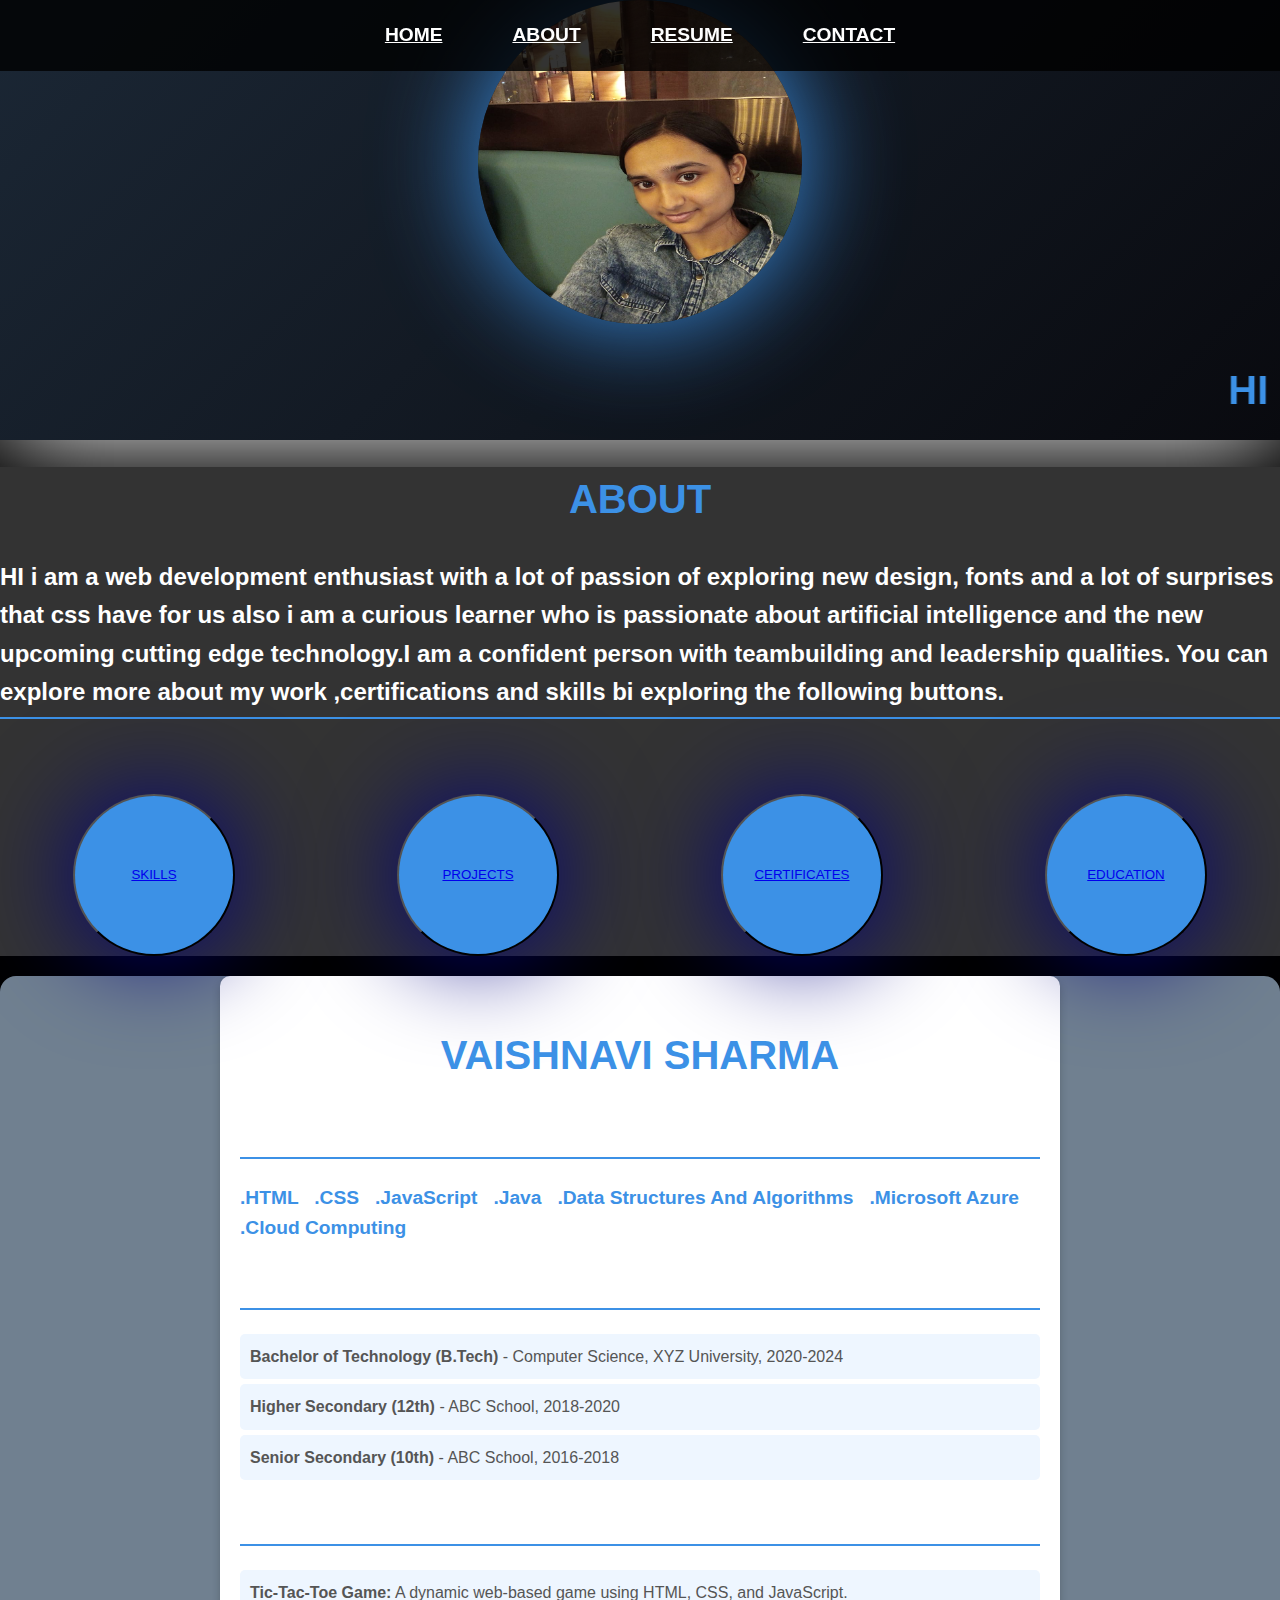
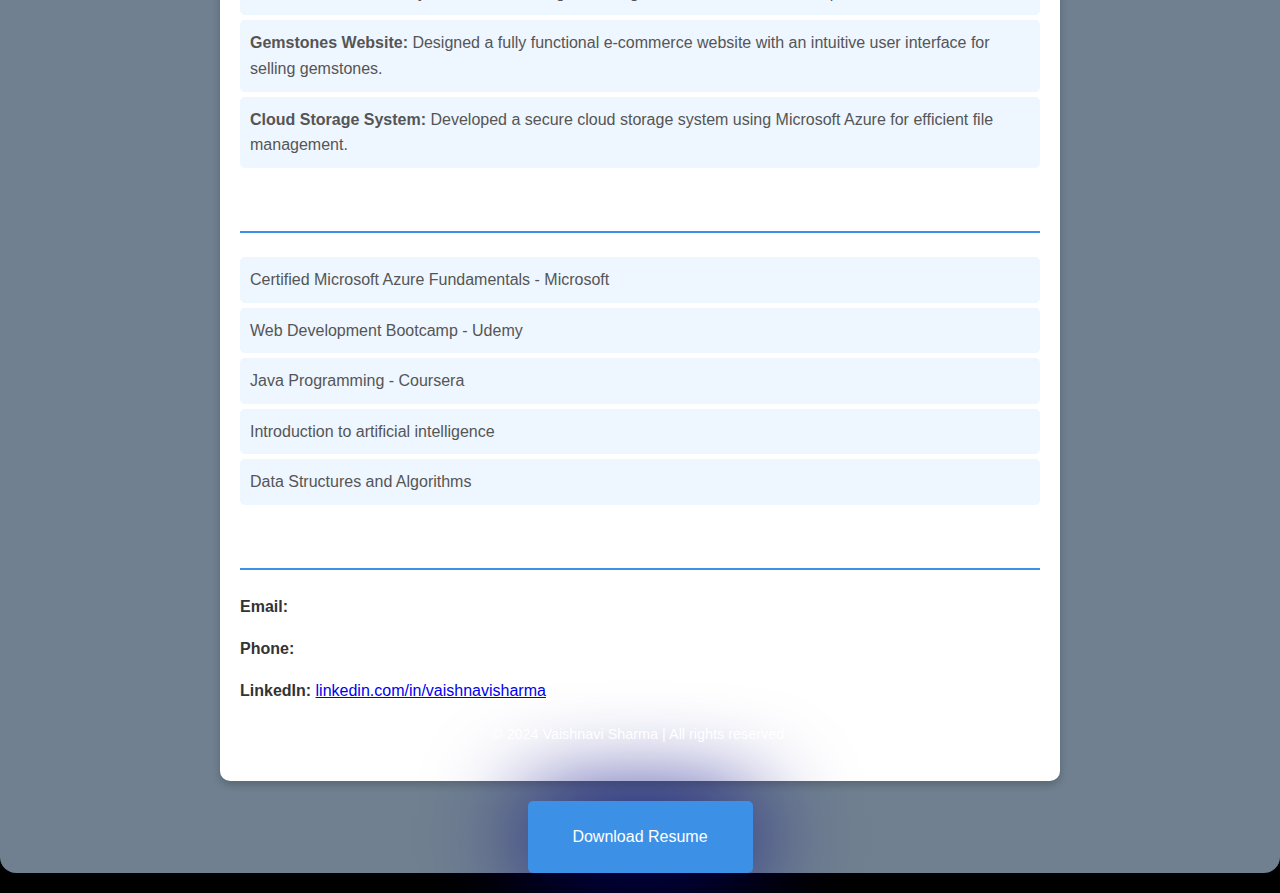
<file: index.html>
<!DOCTYPE html>
<html lang="en">
<head>
	<meta charset="UTF-8">
	<meta name="viewport" content="width=device-width, initial-scale=1.0">
	<title>my portfolio</title>
	<link rel="stylesheet" href="g.css">
</head>
<body>
	<nav>
		<ul>
			<a href="#home">HOME</a></li>
			<a href="#about">ABOUT</a>
			<a href="#res">RESUME</a>
			<a href="#res">CONTACT</a>
		</ul>
	</nav>
	<div id="home">
		<img id="i" src="p2.jpeg">
		<h1><marquee>HI&ensp;I&ensp; AM&ensp; VAISHNAVI&ensp; SHARMA&ensp;  A&ensp;  WEB DEVELOPER..</marquee></h1>
	</div>
	<div id="about">
		<h1>ABOUT</h1>
		<h3><b>HI i am a web development enthusiast with a lot of passion of exploring new design, fonts and a lot of surprises that css have for us
			also i am a curious learner who is passionate about artificial intelligence and the new upcoming cutting edge technology.I am a confident person with teambuilding and leadership qualities.
			You can explore more about my work ,certifications and skills bi exploring the following buttons.
		</b></h3><br><br>
		<div id="b">
		<button onclick="show1('s')"><a href="#a">SKILLS</a></button>
		<button onclick="show2('s')"><a href="#p">PROJECTS</a></button>
		<button onclick="show3('s')"><a href="#u">CERTIFICATES</a></button>
		<button onclick="show4('s')"><a href="#x">EDUCATION</a></button>
		</div>
	</div>
	<div id="x" style="display: none;">
		<section id="education-timeline" class="section">
			<h2 class="section-title">Education Timeline</h2>
			<div class="timeline">
				<div class="timeline-item">
					<div class="timeline-dot"></div>
					<div class="timeline-content">
						<h3>Bachelor of Technology (B.Tech)</h3>
						<p><strong>Computer Science</strong> - XYZ University</p>
						<p>2020 - 2024</p>
					</div>
				</div>
				<div class="timeline-item">
					<div class="timeline-dot"></div>
					<div class="timeline-content">
						<h3>Higher Secondary (12th)</h3>
						<p><strong>Science Stream</strong> - ABC School</p>
						<p>2018 - 2020</p>
					</div>
				</div>
				<div class="timeline-item">
					<div class="timeline-dot"></div>
					<div class="timeline-content">
						<h3>Senior Secondary (10th)</h3>
						<p>ABC School</p>
						<p>2016 - 2018</p>
					</div>
				</div>
			</div>
		</section>
		
	</div>
	<div id="a" style="display:none"> <h2>.HTML &nbsp; .CSS &nbsp; .JavaScript &nbsp; .Java &nbsp; .Data Structures And Algorithms &nbsp; .Microsoft Azure &nbsp; .Cloud Computing</h2>
    </div>
    </div>
	<div id="p" style="display: none;">
		<h1>PROJECT 1:TIC TAC TOE </h1>
		<h3>Designed and developed a fully functional Tic Tac Toe game using HTML, CSS, and JavaScript. The project includes a responsive user interface, real-time two-player gameplay, and a visually appealing design. Key features include dynamic game logic, interactive updates for player turns, and winner detection. This project showcases proficiency in DOM manipulation, event handling, and creating responsive web applications.</h3>
		<img  id="t" src="t.jpeg">
		<a href="http://127.0.0.1:5500/tici.html"><h1>click me</h1></a>
		<h1>PROJECT 2:GEMSTONES WEBSITE </h1>
		<h3>Designed and developed a responsive website for "Maa Vaishno Ratna and Jyotish Kendra" using HTML, CSS, and JavaScript. The website includes key features like clickable service boxes (gemstones, Vastu consultancy, Kundali matching, and birth chart services), a live chat option integrated with WhatsApp, and an online consultancy booking system. It showcases gemstone images, a pricing section, and animations for a visually engaging user experience. The layout is user-friendly, includes a navigation bar, contact details, and supports video call consultations. This project highlights skills in UI/UX design, responsive development, and interactive web functionalities.</h3>
		<img  id="t" src="MM.jpeg">
		<a href="http://127.0.0.1:5500/in.html"><h1>click me</h1></a>

	</div>
	<div id="u" style="display: none;">
		<h3>CERTIFICATIONS:</h3>
		<ul>
			<li>Certified Microsoft Azure Fundamentals - Microsoft</li>
			<li>Web Development Bootcamp - Udemy</li>
			<li>Java Programming - Coursera</li>
			<li>Introduction to artificial intelligence</li>
			<li>Data Structures and Algorithms</li>
		</ul>
	</div>
	<div id="res">
		<!DOCTYPE html>
<html lang="en">
<head>
    <meta charset="UTF-8">
    <meta name="viewport" content="width=device-width, initial-scale=1.0">
    <title>Resume - Vaishnavi Sharma</title>
    <style>
        body {
            font-family: 'Arial', sans-serif;
            margin: 0;
            padding: 0;
            background-color: black;
            color: grey;
            line-height: 1.6;
        }

        .container {
            max-width: 800px;
            margin: 20px auto;
            background: #ffffff;
            box-shadow: 0 4px 8px rgba(0, 0, 0, 0.2);
            padding: 20px;
            border-radius: 10px;
        }

        h1 {
            font-size: 2.5em;
            text-align: center;
            color: #3c91e6;
        }

        h3 {
            margin-top: 20px;
            font-size: 1.5em;
            color: white;
            border-bottom: 2px solid #3c91e6;
            padding-bottom: 5px;
        }

        h2 {
            font-size: 1.2em;
            margin: 10px 0;
            color: #3c91e6;
        }

        .skills, .education, .projects, .certificates, .contact {
            margin-bottom: 20px;
        }

        ul {
            margin: 10px 0;
            padding: 0;
            list-style: none;
        }

        ul li {
            margin-bottom: 5px;
            background: #eef6ff;
            padding: 10px;
            border-radius: 5px;
            color: #555;
        }

        .contact span {
            font-weight: bold;
            color: #333;
        }

        .footer {
            text-align: center;
            margin-top: 20px;
            font-size: 0.9em;
            color: #777;
        }

        .download-btn {
            display: block;
            margin: 20px auto;
            padding: 10px 20px;
            font-size: 1em;
            color: #fff;
            background-color: #3c91e6;
            border: none;
            border-radius: 5px;
            cursor: pointer;
            text-align: center;
        }

        .download-btn:hover {
            background-color: #2b6cb0;
        }
    </style>
</head>
<body>
    <div class="container" id="resume">
        <h1>VAISHNAVI SHARMA</h1>
        
        <div class="skills">
            <h3>SKILLS:</h3>
            <h2>.HTML &nbsp; .CSS &nbsp; .JavaScript &nbsp; .Java &nbsp; .Data Structures And Algorithms &nbsp; .Microsoft Azure &nbsp; .Cloud Computing</h2>
        </div>
        
        <div class="education">
            <h3>EDUCATION:</h3>
            <ul>
                <li><strong>Bachelor of Technology (B.Tech)</strong> - Computer Science, XYZ University, 2020-2024</li>
                <li><strong>Higher Secondary (12th)</strong> - ABC School, 2018-2020</li>
                <li><strong>Senior Secondary (10th)</strong> - ABC School, 2016-2018</li>
            </ul>
        </div>
        
        <div class="projects">
            <h3>PROJECTS:</h3>
            <ul>
                <li><strong>Tic-Tac-Toe Game:</strong> A dynamic web-based game using HTML, CSS, and JavaScript.</li>
                <li><strong>Gemstones Website:</strong> Designed a fully functional e-commerce website with an intuitive user interface for selling gemstones.</li>
                <li><strong>Cloud Storage System:</strong> Developed a secure cloud storage system using Microsoft Azure for efficient file management.</li>
            </ul>
        </div>
        
        <div class="certificates">
            <h3>CERTIFICATIONS:</h3>
            <ul>
                <li>Certified Microsoft Azure Fundamentals - Microsoft</li>
                <li>Web Development Bootcamp - Udemy</li>
                <li>Java Programming - Coursera</li>
				<li>Introduction to artificial intelligence</li>
				<li>Data Structures and Algorithms</li>
            </ul>
        </div>
        
        <div class="contact">
            <h3>CONTACT:</h3>
            <p><span>Email:</span> vaishnavi.sharma@example.com</p>
            <p><span>Phone:</span> +91-9876543210</p>
            <p><span>LinkedIn:</span> <a href="https://linkedin.com/in/vaishnavisharma" target="_blank">linkedin.com/in/vaishnavisharma</a></p>
        </div>
        
        <div class="footer">
            <p>© 2024 Vaishnavi Sharma | All rights reserved.</p>
        </div>
    </div>
    
    <button class="download-btn" onclick="downloadResume()">Download Resume</button>

    <script>
        function downloadResume() {
            const element = document.getElementById('resume');
            const opt = {
                margin: 1,
                filename: 'Vaishnavi_Sharma_Resume.pdf',
                image: { type: 'jpeg', quality: 0.98 },
                html2canvas: { scale: 2 },
                jsPDF: { unit: 'in', format: 'letter', orientation: 'portrait' }
            };

            // Using html2pdf library
            html2pdf().set(opt).from(element).save();
        }
    </script>

    <!-- Add this script to use html2pdf -->
    <script src="g.js"></script>
</body>
</html>
	
</body>
</html>
</file>
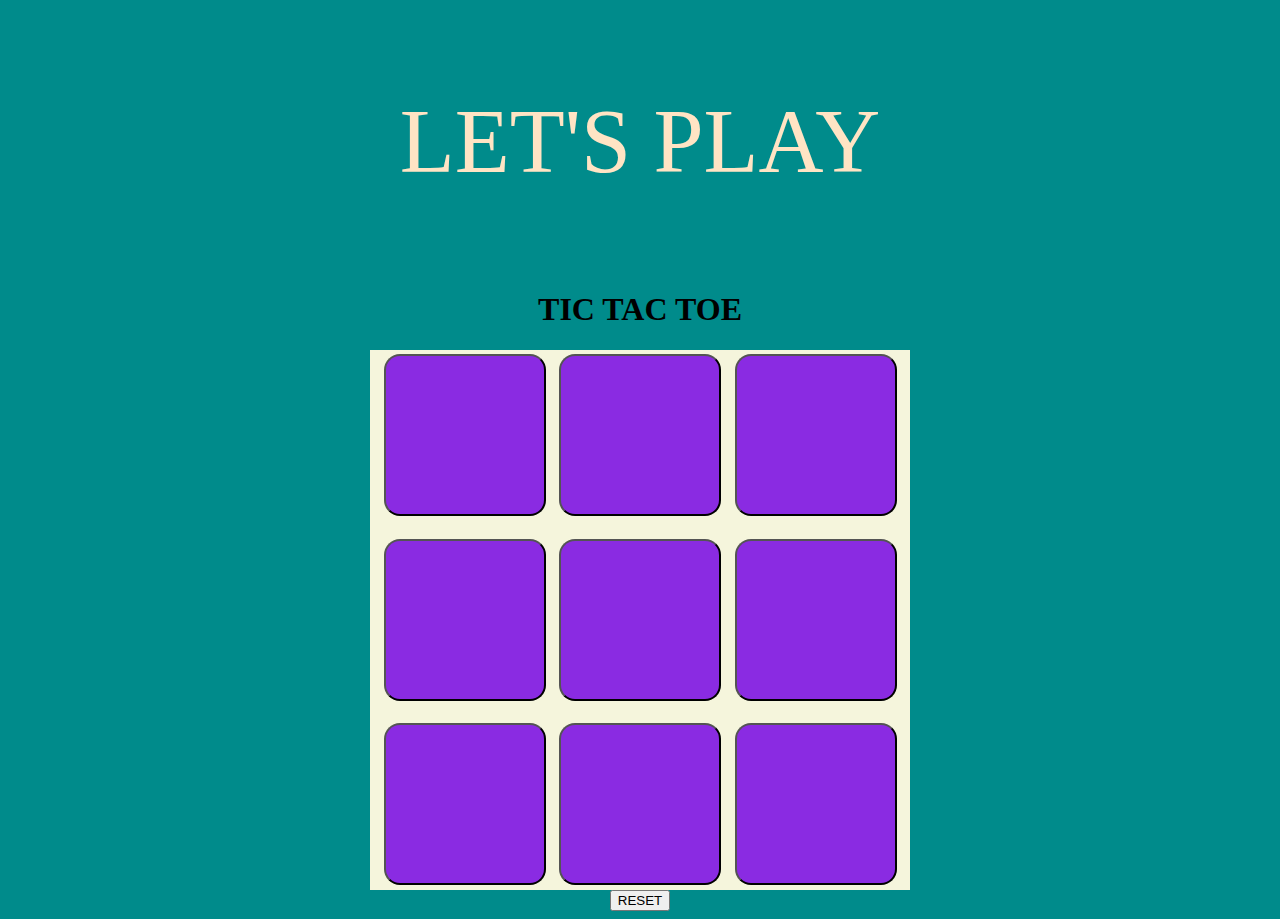
<file: tici.html>
<!DOCTYPE html>
<html lang="en">
<head>
    <meta charset="UTF-8">
    <meta name="viewport" content="width=device-width, initial-scale=1.0">
    <title>TIC TAC TOE</title>
    <link rel="stylesheet" href="tac.css">
    
</head>
<body>
    <div id="c">
        <p id="msg">LET'S  PLAY</p>
    </div>
    <h1>TIC TAC TOE</h1>
    <div class="con">
    <div class="box">
    <button class="m"></button>
    <button class="m"></button>
    <button class="m"></button>
    <button class="m"></button>
    <button class="m"></button>
    <button class="m"></button>
    <button class="m"></button>
    <button class="m"></button>
    <button class="m"></button>
</div>
</div>
<button id="re" onclick="en()">RESET</button>
<script src="toe.js"></script>
</body>
</html>
</file>
<file: g.css>
body{
	background-color: black;
}
#about{
	background-color: #333;
	color:white;
	box-shadow: greenyellow;
}
nav {
	position: fixed;
	top: 0;
	width: 100%;
	background: rgba(0, 0, 0, 0.8);
	padding: 10px 0;
	z-index: 1000;
}

nav ul {
	list-style: none;
	display: flex;
	justify-content: center;
	margin: 0;
	padding: 0;
}

nav ul a {
	font-size: 1.2em;
	font-weight: bold;
	color: #fff;
	margin: 0 20px;
	padding: 10px 15px;
	border-radius: 5px;
	transition: all 0.3s ease;
}

nav ul a:hover {
	background: #3c91e6;
	color: #000;
	transform: scale(1.1);
}

#home{
	border: 50%;
	background:linear-gradient(135deg,#1b2735,#090a0f);
	color: #fff;
	text-align: center;
	display: block;
	box-shadow:0 0 100px white;
}
#t{
	height: 50vmin;
	width:100%;
	border-radius: 2%;
	border-color: greenyellow;
	box-shadow:0 0 100px greenyellow;
	object-fit: contain;
	background-color: darkcyan;
}
#i{
	height: 36vmin;
	width:36vmin;
	border-radius: 50%;
	box-shadow: 0;
	box-shadow: 0px 0px 100px #3c91e6;
}  
#rh{
	color:darkolivegreen;
}
#in{
	height:680vmin;
	width:180vmin;
	background-color: black;
	box-shadow: 0px 0px 100 orangered;
}
#res{
	justify-content: center;
	display: block;
	background-color:slategray;
	border-radius: 1rem;;
	
}  
#k{
	align-self: center;
	color: black;
	font-family: 'Times New Roman', Times, serif;
}



pre{
	color: white;
}

#d{
	width:55%;
	height:30%;
	border-radius: 1rem;
}

.download-btn{
	height: 8vmin;
	width:25vmin;
}


button{
	height: 18vmin;
	width:18vmin;
	border-radius: 50%;
	background-color:#3c91e6;
	box-shadow:0 0 100px navy;
}
#about{
	justify-content: center;
	display: block;
	align-items: center;
}
#s{
	width:100%;
	border-radius: 1%;
	box-shadow: 0px 0px 100px darkcyan;
}
#a{
	color: white;
}
p{
	color:white;
}
#b{
	display: flex;
    flex-wrap: wrap;
    justify-content: center;
    align-items: center;
    gap: 18vmin;
}
h2{
	color: whitesmoke;
}
h3{
	color: whitesmoke;
}
button:hover{
	box-shadow:0 0 100px black;
}

    

        .container {
            max-width: 800px;
            margin: 20px auto;
            background: #ffffff;
            box-shadow: 0 4px 8px rgba(0, 0, 0, 0.2);
            padding: 20px;
            border-radius: 10px;
        }

        h1 {
            font-size: 2.5em;
            text-align: center;
            color: #3c91e6;
			

        }

        h3 {
            margin-top: 20px;
            font-size: 1.5em;
            color: #3c91e6;
            border-bottom: 2px solid #3c91e6;
            padding-bottom: 5px;
        }

        h2 {
            font-size: 1.2em;
            margin: 10px 0;
            color: #3c91e6;
        }

        .skills, .education, .projects, .certificates, .contact {
            margin-bottom: 20px;
        }


/* Timeline Section */
#education-timeline {
	padding: 4em 2em;
	background-color: #f9f9f9;
  }
  
  .timeline {
	position: relative;
	max-width: 800px;
	margin: 0 auto;
	padding-left: 40px; /* Space for timeline line */
  }
  
  .timeline::before {
	content: "";
	position: absolute;
	top: 0;
	left: 20px;
	width: 4px;
	height: 100%;
	background: #3c91e6;
  }
  
  .timeline-item {
	position: relative;
	margin-bottom: 30px;
	padding-left: 30px;
  }
  
  .timeline-dot {
	position: absolute;
	left: 10px;
	top: 10px;
	width: 20px;
	height: 20px;
	background: #3c91e6;
	border-radius: 50%;
	border: 4px solid #fff;
  }
  
  .timeline-content {
	background: #fff;
	border-radius: 5px;
	padding: 15px;
	box-shadow: 0 4px 6px rgba(0, 0, 0, 0.1);
  }
  
  .timeline-content h3 {
	margin: 0;
	font-size: 1.2em;
	color: #333;
  }
  
  .timeline-content p {
	margin: 5px 0 0;
	font-size: 0.9em;
	color: #666;
  }
  
  @media (max-width: 768px) {
	.timeline {
		padding-left: 20px;
	}
	.timeline::before {
		left: 10px;
	}
	.timeline-dot {
		left: 0;
	}
  }
        .contact span {
            font-weight: bold;
            color: #333;
        }

        .footer {
            text-align: center;
            margin-top: 20px;
            font-size: 0.9em;
            color: #777;
        }

        .download-btn {
            display: block;
            margin: 20px auto;
            padding: 10px 20px;
            font-size: 1em;
            color: #fff;
            background-color: #3c91e6;
            border: none;
            border-radius: 5px;
            cursor: pointer;
            text-align: center;
        }

        .download-btn:hover {
            background-color: #2b6cb0;
        }
</file>
<file: tac.css>
body{
    background-color: darkcyan;
    text-align: center;
}

.m {
    height:18vmin;
    width:18vmin;
    font-size: 8vmin;
    background-color: blueviolet;
    border-radius: 1rem;
    color: red;
    transition: background-color 0.3s;
}
button:focus, button:active {
    outline: none;
}
#msg{
    color: bisque;
    display:lets play;
    font-size: 10vmin;
}
#c{
    height: 20vmin;

}

.box{
    height: 60vmin;
    width: 60vmin;
    background-color: beige;
    display: flex;
    flex-wrap: wrap;
    justify-content: center;
    align-items: center;
    gap: 1.5vmin;
}
h1{
    text-decoration: wavy;
    text-shadow: 0.8in;
    color:black;
    text-align: center;
}
.con{
    display: flex;
    justify-content: center;
    align-items: center;
}
</file>
